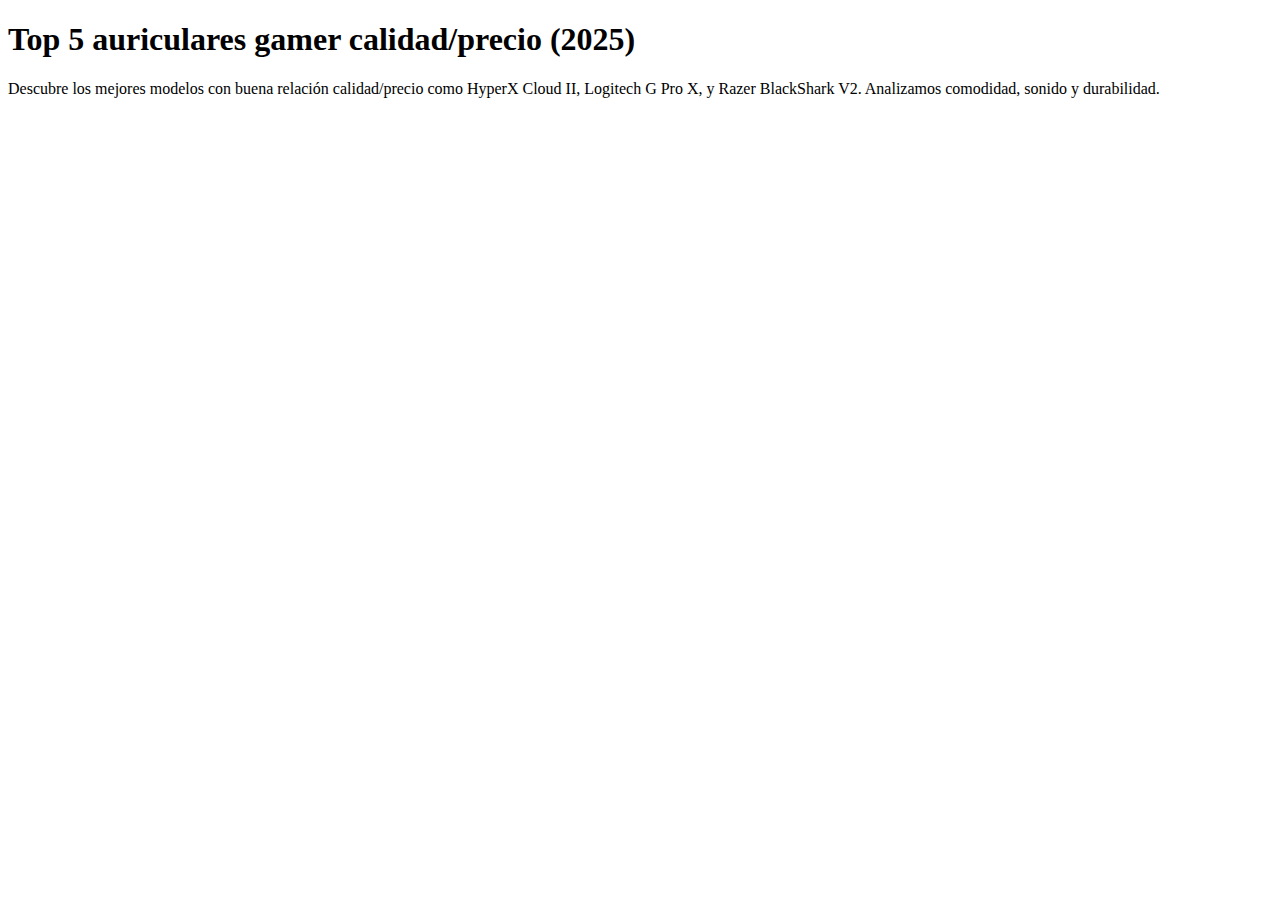
<file: articulo1.html>
<!DOCTYPE html><html lang='es'><head><meta charset='UTF-8'><title>articulo1.html</title></head><body><h1>Top 5 auriculares gamer calidad/precio (2025)</h1><p>Descubre los mejores modelos con buena relación calidad/precio como HyperX Cloud II, Logitech G Pro X, y Razer BlackShark V2. Analizamos comodidad, sonido y durabilidad.</p></body></html>
</file>
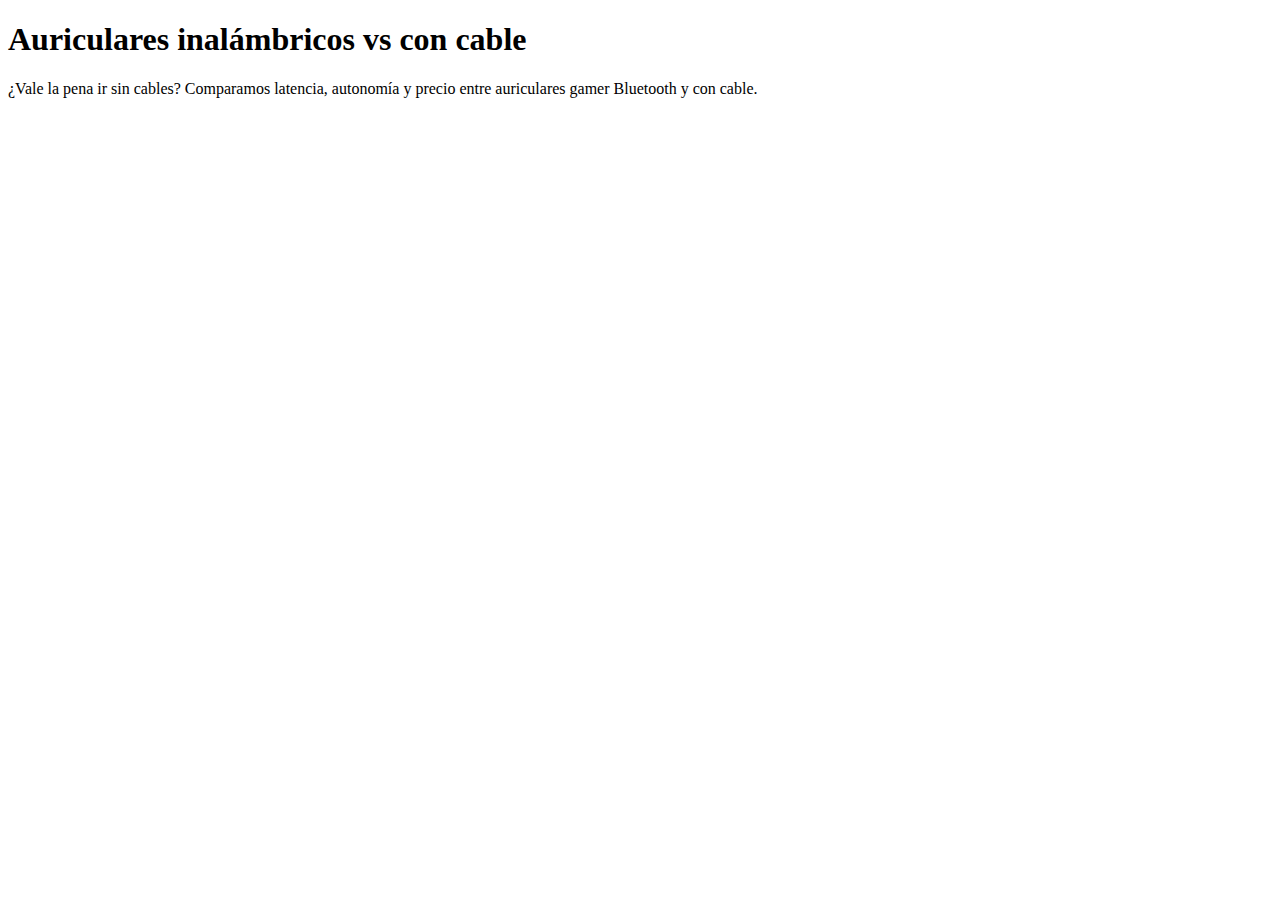
<file: articulo2.html>
<!DOCTYPE html><html lang='es'><head><meta charset='UTF-8'><title>articulo2.html</title></head><body><h1>Auriculares inalámbricos vs con cable</h1><p>¿Vale la pena ir sin cables? Comparamos latencia, autonomía y precio entre auriculares gamer Bluetooth y con cable.</p></body></html>
</file>
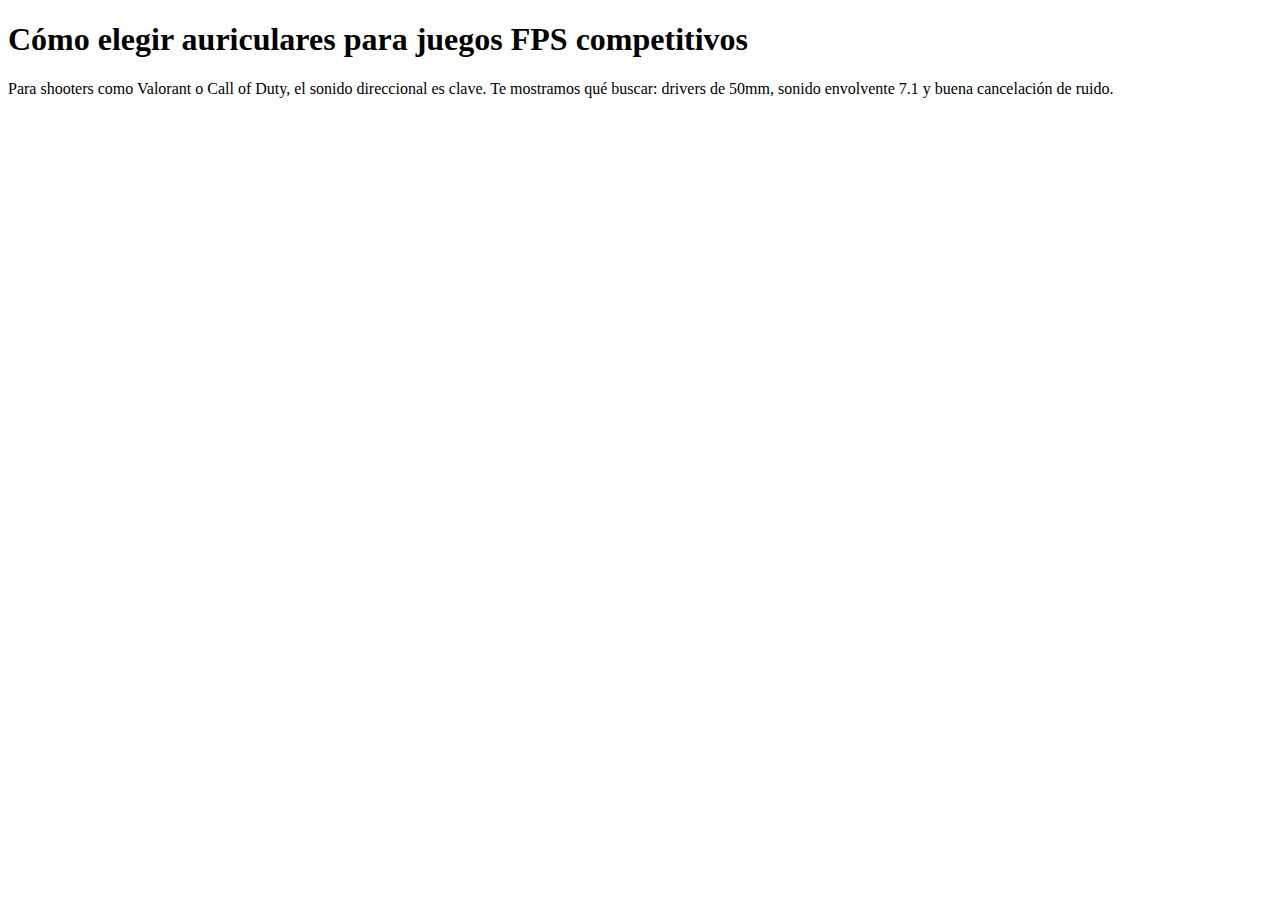
<file: articulo3.html>
<!DOCTYPE html><html lang='es'><head><meta charset='UTF-8'><title>articulo3.html</title></head><body><h1>Cómo elegir auriculares para juegos FPS competitivos</h1><p>Para shooters como Valorant o Call of Duty, el sonido direccional es clave. Te mostramos qué buscar: drivers de 50mm, sonido envolvente 7.1 y buena cancelación de ruido.</p></body></html>
</file>
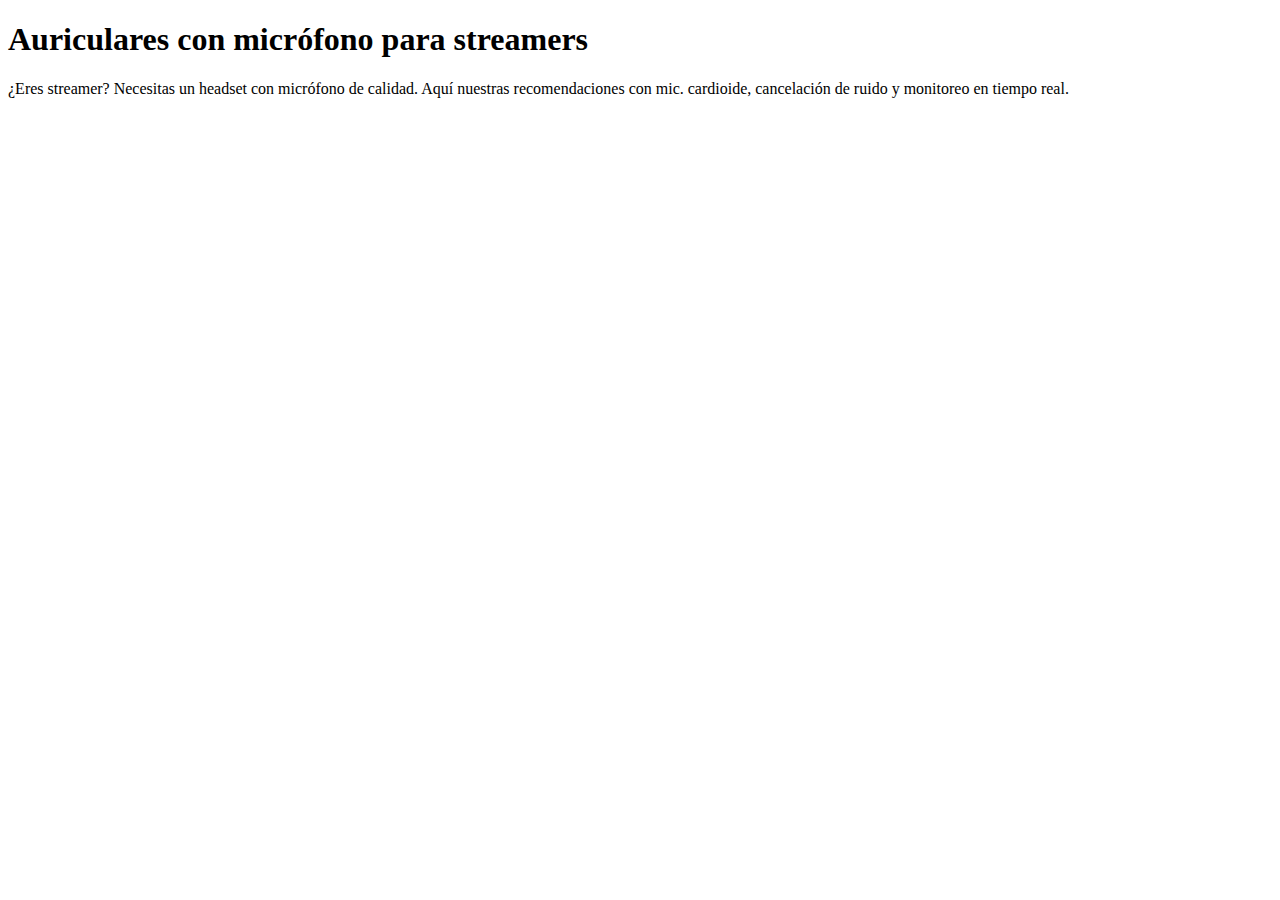
<file: articulo4.html>
<!DOCTYPE html><html lang='es'><head><meta charset='UTF-8'><title>articulo4.html</title></head><body><h1>Auriculares con micrófono para streamers</h1><p>¿Eres streamer? Necesitas un headset con micrófono de calidad. Aquí nuestras recomendaciones con mic. cardioide, cancelación de ruido y monitoreo en tiempo real.</p></body></html>
</file>
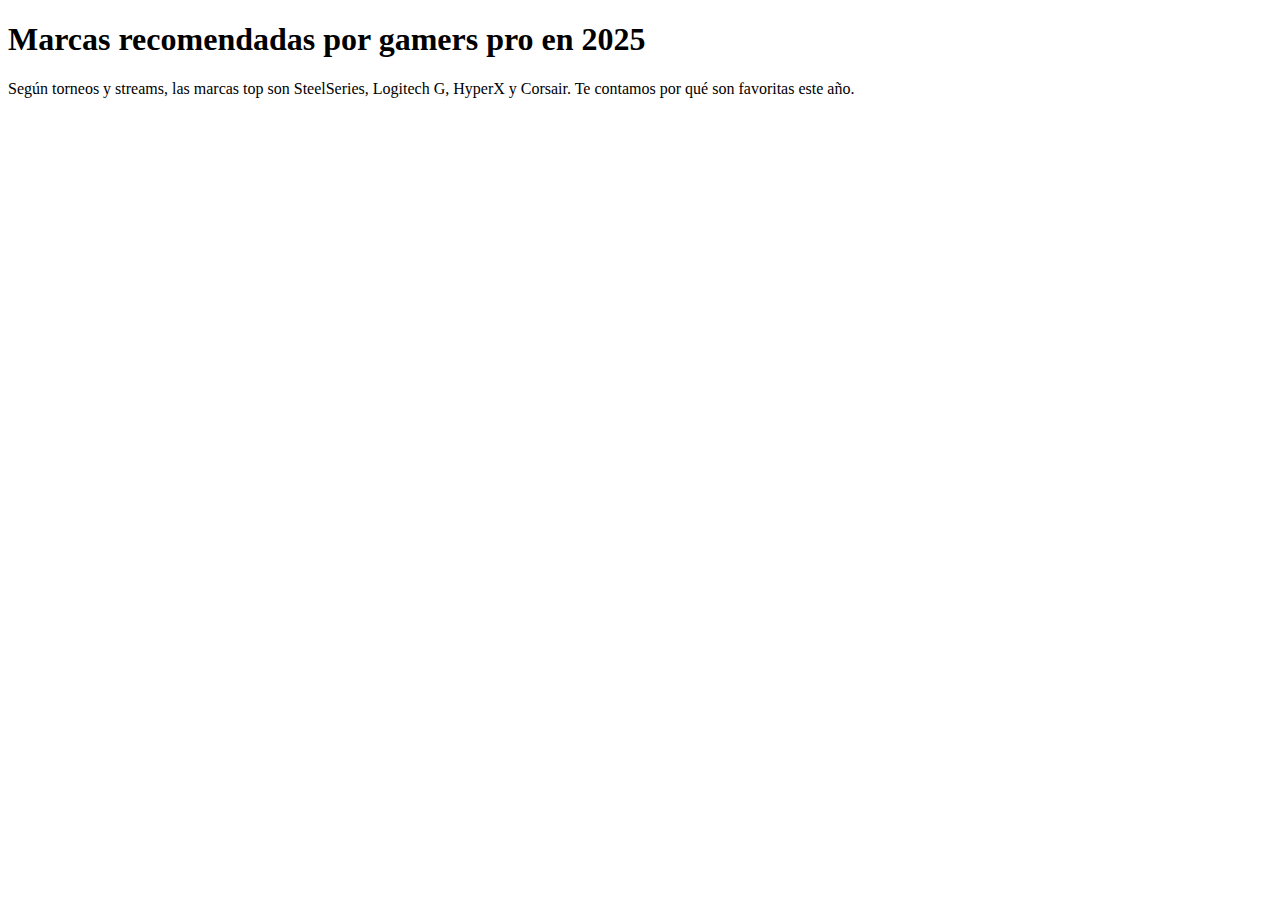
<file: articulo5.html>
<!DOCTYPE html><html lang='es'><head><meta charset='UTF-8'><title>articulo5.html</title></head><body><h1>Marcas recomendadas por gamers pro en 2025</h1><p>Según torneos y streams, las marcas top son SteelSeries, Logitech G, HyperX y Corsair. Te contamos por qué son favoritas este año.</p></body></html>
</file>
